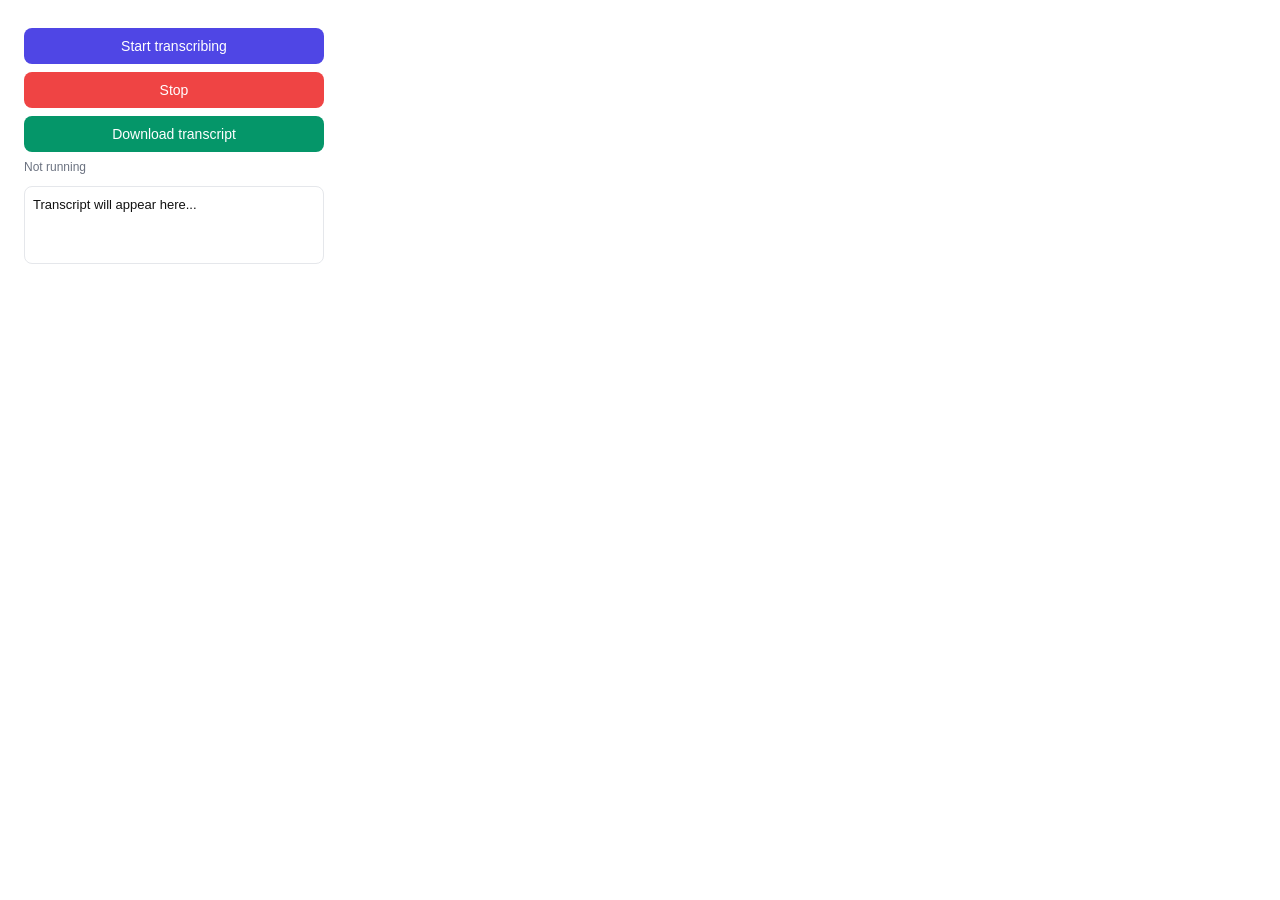
<file: chrome-extension/popup.html>
<!DOCTYPE html>
<html>
<head>
  <style>
    body { width: 300px; padding: 16px; font-family: sans-serif; }
    button { width: 100%; padding: 10px; margin: 4px 0; border-radius: 8px; border: none; cursor: pointer; font-size: 14px; }
    #startBtn { background: #4F46E5; color: white; }
    #stopBtn  { background: #ef4444; color: white; }
    #downloadBtn { background: #059669; color: white; }
    #output   { margin-top: 12px; font-size: 13px; line-height: 1.6; max-height: 300px; overflow-y: auto; border: 1px solid #e5e7eb; border-radius: 8px; padding: 8px; min-height: 60px; color: #111; }
    #status   { font-size: 12px; color: #6b7280; margin-top: 4px; }
  </style>
</head>
<body>
  <button id="startBtn">Start transcribing</button>
  <button id="stopBtn">Stop</button>
  <button id="downloadBtn">Download transcript</button>
  <div id="status">Not running</div>
  <div id="output">Transcript will appear here...</div>
  <script src="popup.js"></script>
</body>
</html>
</file>
